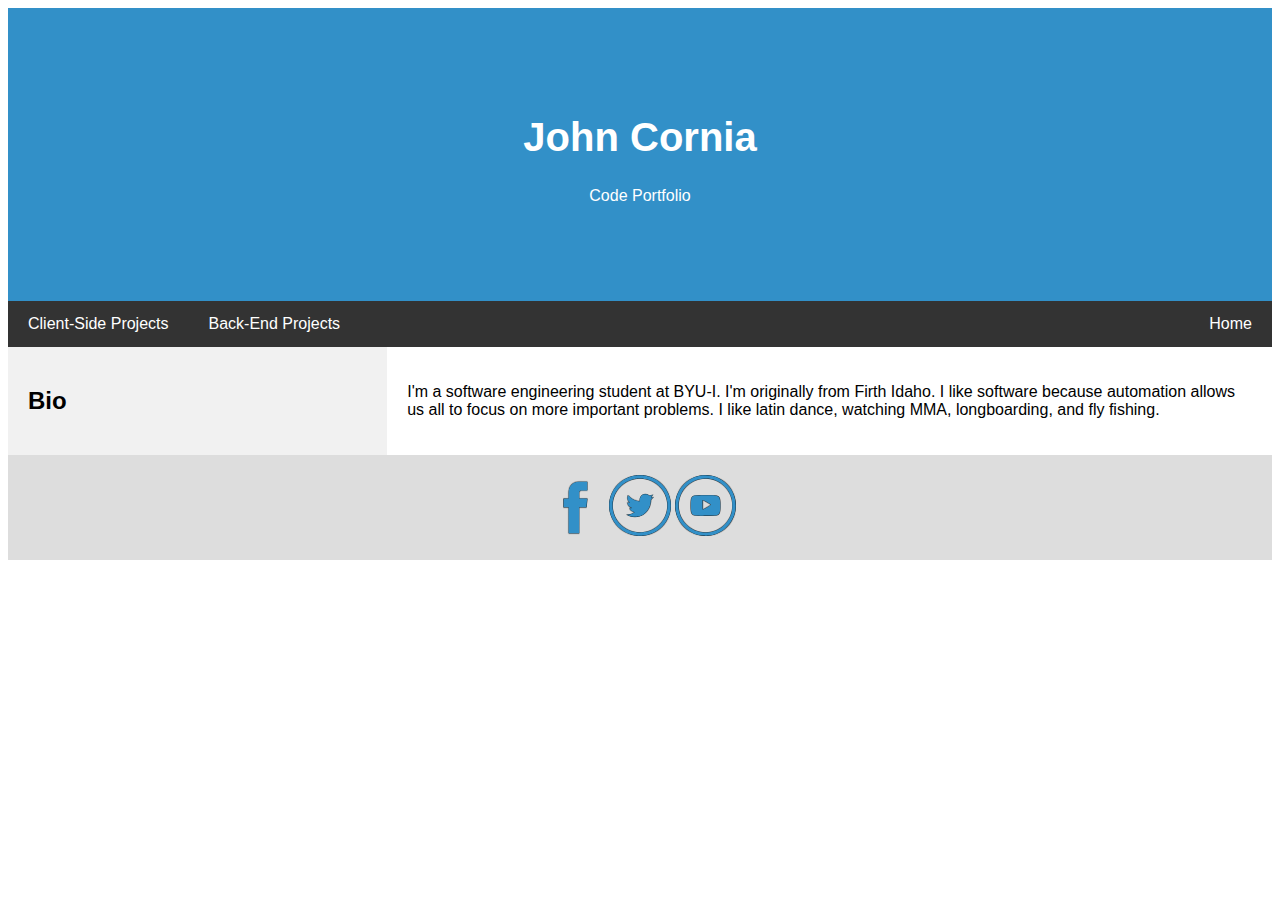
<file: index.html>
<!DOCTYPE html>
<html lang="en">
<head>
<title>Page Title</title>
<meta charset="UTF-8">
    <link rel="stylesheet" type="text/css" href="./style.css">
<meta name="viewport" content="width=device-width, initial-scale=1">
<style>
body {
  font-family: Arial, Helvetica, sans-serif;
}
</style>
</head>

<body>
    <div class="header">
      <h1>John Cornia</h1>
      <p>Code Portfolio</p>
    </div>
    
    <div class="navbar">
      <a href="./frontEnd.html">Client-Side Projects</a>
      <a href="./backEnd.html">Back-End Projects</a>
      <a href="./index.html" class="right">Home</a>
    </div>
    
    <div class="row">
      <div class="side">
          <h2>Bio</h2>
      </div>
      <div class="main">
          <p>I'm a software engineering student at BYU-I. I'm originally from Firth Idaho. I like software because automation allows us all to focus on more important problems. I like latin dance, watching MMA, longboarding, and fly fishing.
          </p>
      </div>
    </div>
<div class="footer">
 <a href="https://www.facebook.com/john.cornia.7/"><img alt="UNC facebook" src="./images/facebook.svg" /></a>
 <a href="https://twitter.com/CorniaJohn"><img alt="UNC twitter" src="./images/twitter.svg"/></a>
 <a href="https://www.youtube.com/channel/UCsrvgn-e7NQMNh02In286Zw"><img alt="UNC Youtube"  src="./images/youtube.svg" /></a>
</div>

</body>
</html>
</file>
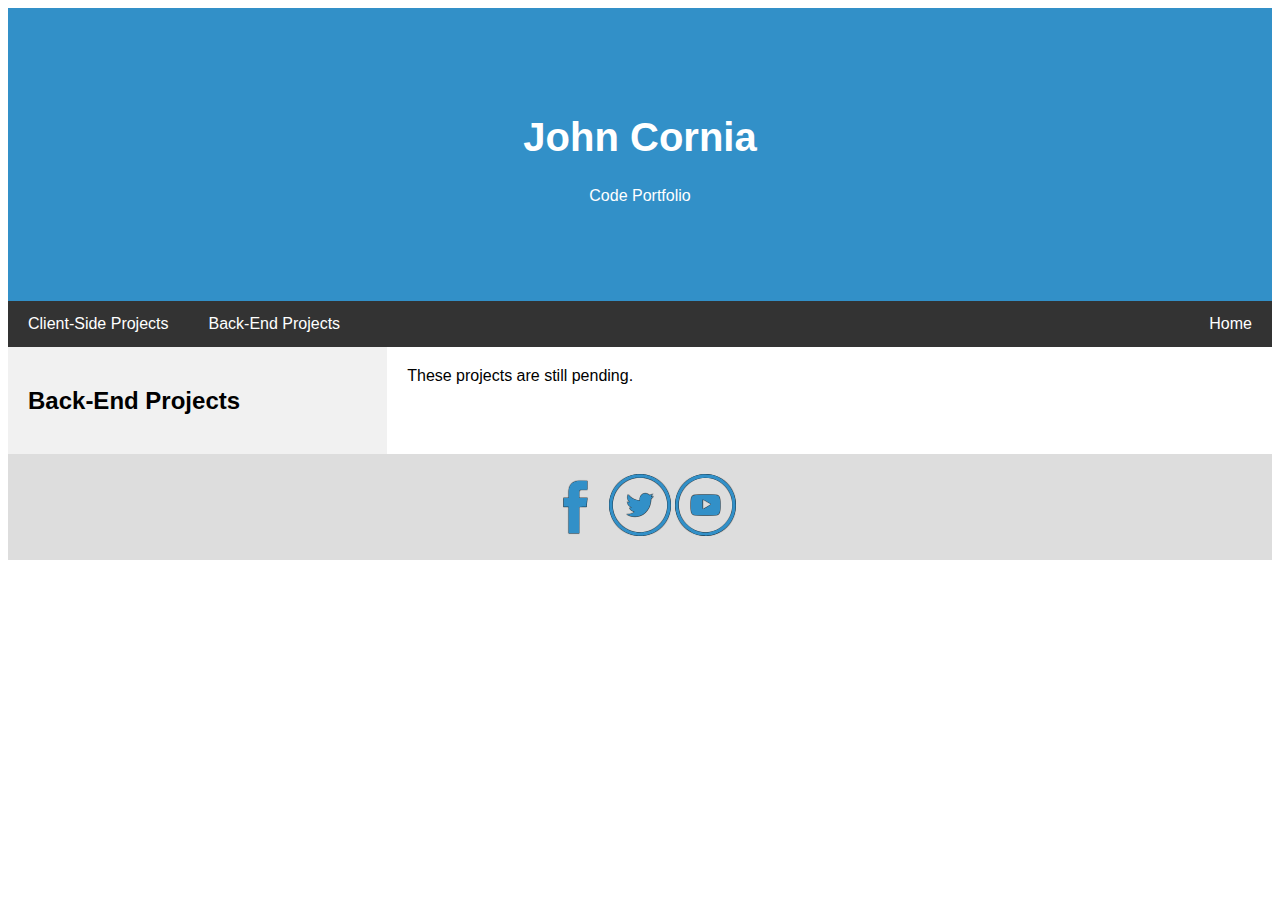
<file: backEnd.html>
<!DOCTYPE html>
<html lang="en">
<head>
<title>Page Title</title>
<meta charset="UTF-8">
    <link rel="stylesheet" type="text/css" href="./style.css">
<meta name="viewport" content="width=device-width, initial-scale=1">
<style>
body {
  font-family: Arial, Helvetica, sans-serif;
}
</style>
</head>

<body>
    <div class="header">
      <h1>John Cornia</h1>
      <p>Code Portfolio</p>
    </div>
    
    <div class="navbar">
      <a href="./frontEnd.html">Client-Side Projects</a>
      <a href="./backEnd.html">Back-End Projects</a>
      <a href="./index.html" class="right">Home</a>
    </div>
    
    <div class="row">
      <div class="side">
          <h2>Back-End Projects</h2>
      </div>
      <div class="main">
          These projects are still pending.
      </div>
    </div>
<div class="footer">
 <a href="https://www.facebook.com/john.cornia.7/"><img alt="UNC facebook" src="./images/facebook.svg" /></a>
 <a href="https://twitter.com/CorniaJohn"><img alt="UNC twitter" src="./images/twitter.svg"/></a>
 <a href="https://www.youtube.com/channel/UCsrvgn-e7NQMNh02In286Zw"><img alt="UNC Youtube"  src="./images/youtube.svg" /></a>
</div>

</body>
</html>
</file>
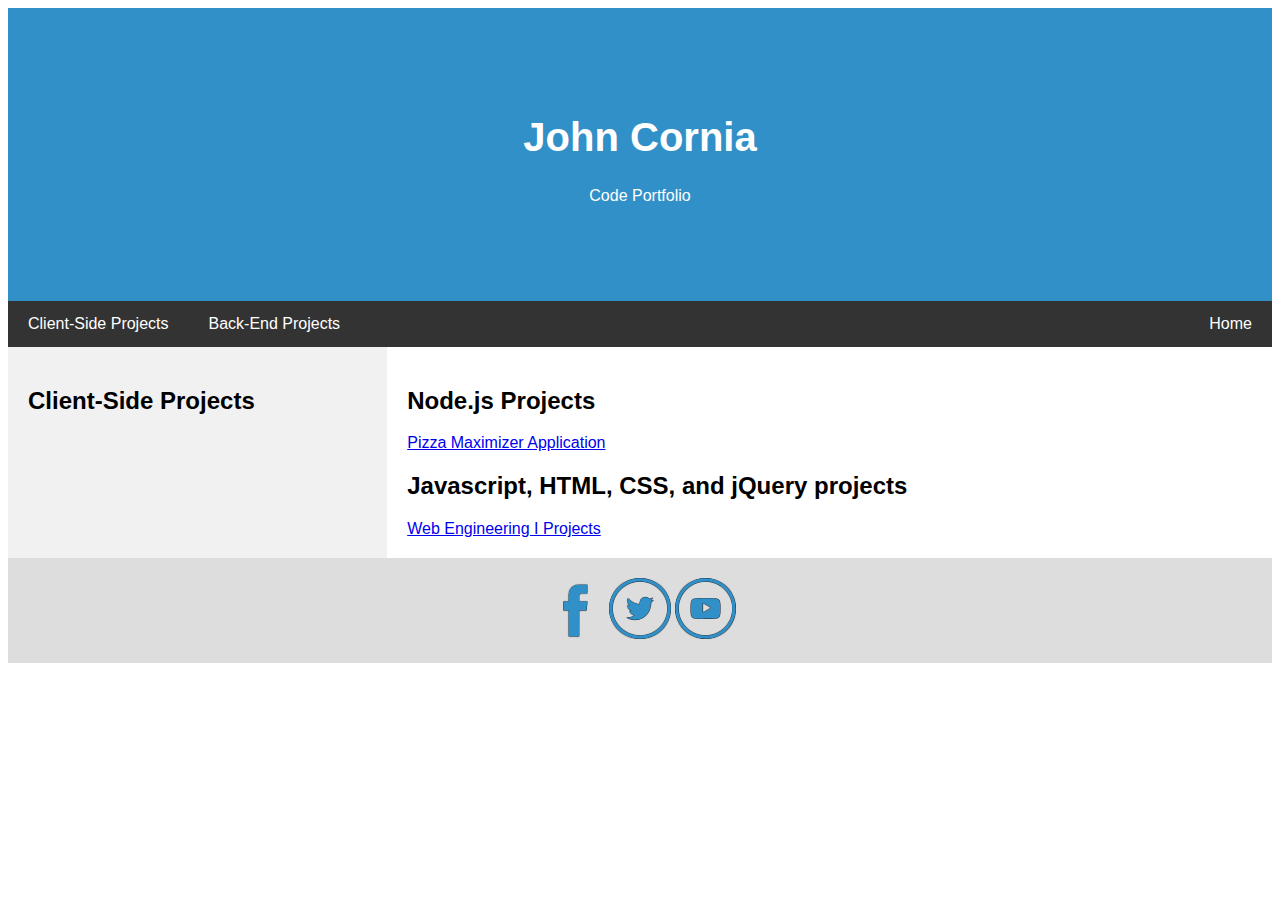
<file: frontEnd.html>
<!DOCTYPE html>
<html lang="en">
<head>
<title>Page Title</title>
<meta charset="UTF-8">
    <link rel="stylesheet" type="text/css" href="./style.css">
<meta name="viewport" content="width=device-width, initial-scale=1">
<style>
body {
  font-family: Arial, Helvetica, sans-serif;
}
</style>
</head>

<body>
    <div class="header">
      <h1>John Cornia</h1>
      <p>Code Portfolio</p>
    </div>
    
    <div class="navbar">
      <a href="./frontEnd.html">Client-Side Projects</a>
      <a href="./backEnd.html">Back-End Projects</a>
      <a href="./index.html" class="right">Home</a>
    </div>
    
    <div class="row">
      <div class="side">
          <h2>Client-Side Projects</h2>
      </div>
      <div class="main">
         <h2>Node.js Projects</h2>
          <a href="https://pizza-maximizer.herokuapp.com/">Pizza Maximizer Application</a>

          <h2>Javascript, HTML, CSS, and jQuery projects</h2>
          <a href="https://cs213-portfolio.herokuapp.com/">Web Engineering I Projects</a>
      </div>
    </div>
<div class="footer">
 <a href="https://www.facebook.com/john.cornia.7/"><img alt="UNC facebook" src="./images/facebook.svg" /></a>
 <a href="https://twitter.com/CorniaJohn"><img alt="UNC twitter" src="./images/twitter.svg"/></a>
 <a href="https://www.youtube.com/channel/UCsrvgn-e7NQMNh02In286Zw"><img alt="UNC Youtube"  src="./images/youtube.svg" /></a>
</div>

</body>
</html>
</file>
<file: style.css>
.header {
  padding: 80px; /* some padding */
  text-align: center; /* center the text */
  background: rgb(50,144,200); /* green background */
  color: white; /* white text color */
}

/* Increase the font size of the <h1> element */
.header h1 {
  font-size: 40px;
}

/* Style the top navigation bar */
.navbar {
  overflow: hidden; /* Hide overflow */
  background-color: #333; /* Dark background color */
}

/* Style the navigation bar links */
.navbar a {
  float: left; /* Make sure that the links stay side-by-side */
  display: block; /* Change the display to block, for responsive reasons (see below) */
  color: white; /* White text color */
  text-align: center; /* Center the text */
  padding: 14px 20px; /* Add some padding */
  text-decoration: none; /* Remove underline */
}

/* Right-aligned link */
.navbar a.right {
  float: right; /* Float a link to the right */
}

/* Change color on hover/mouse-over */
.navbar a:hover {
  background-color: #ddd; /* Grey background color */
  color: black; /* Black text color */
}

/* Ensure proper sizing */
* {
  box-sizing: border-box;
}

/* Column container */
.row {
  display: flex;
  flex-wrap: wrap;
}

/* Create two unequal columns that sits next to each other */
/* Sidebar/left column */
.side {
  flex: 30%; /* Set the width of the sidebar */
  background-color: #f1f1f1; /* Grey background color */
  padding: 20px; /* Some padding */
}

/* Main column */
.main {
  flex: 70%; /* Set the width of the main content */
  background-color: white; /* White background color */
  padding: 20px; /* Some padding */
}

/* Responsive layout - when the screen is less than 700px wide, make the two columns stack on top of each other instead of next to each other */
@media screen and (max-width: 700px) {
  .row {
    flex-direction: column;
  }
}

/* Responsive layout - when the screen is less than 400px wide, make the navigation links stack on top of each other instead of next to each other */
@media screen and (max-width: 400px) {
  .navbar a {
    float: none;
    width: 100%;
  }
}

.footer {
  padding: 20px; /* Some padding */
  text-align: center; /* Center text*/
  background: #ddd; /* Grey background */
}

img{
    height: auto;
    width: 5%;
    display: inline;
    white-space: 33%;
}
</file>
